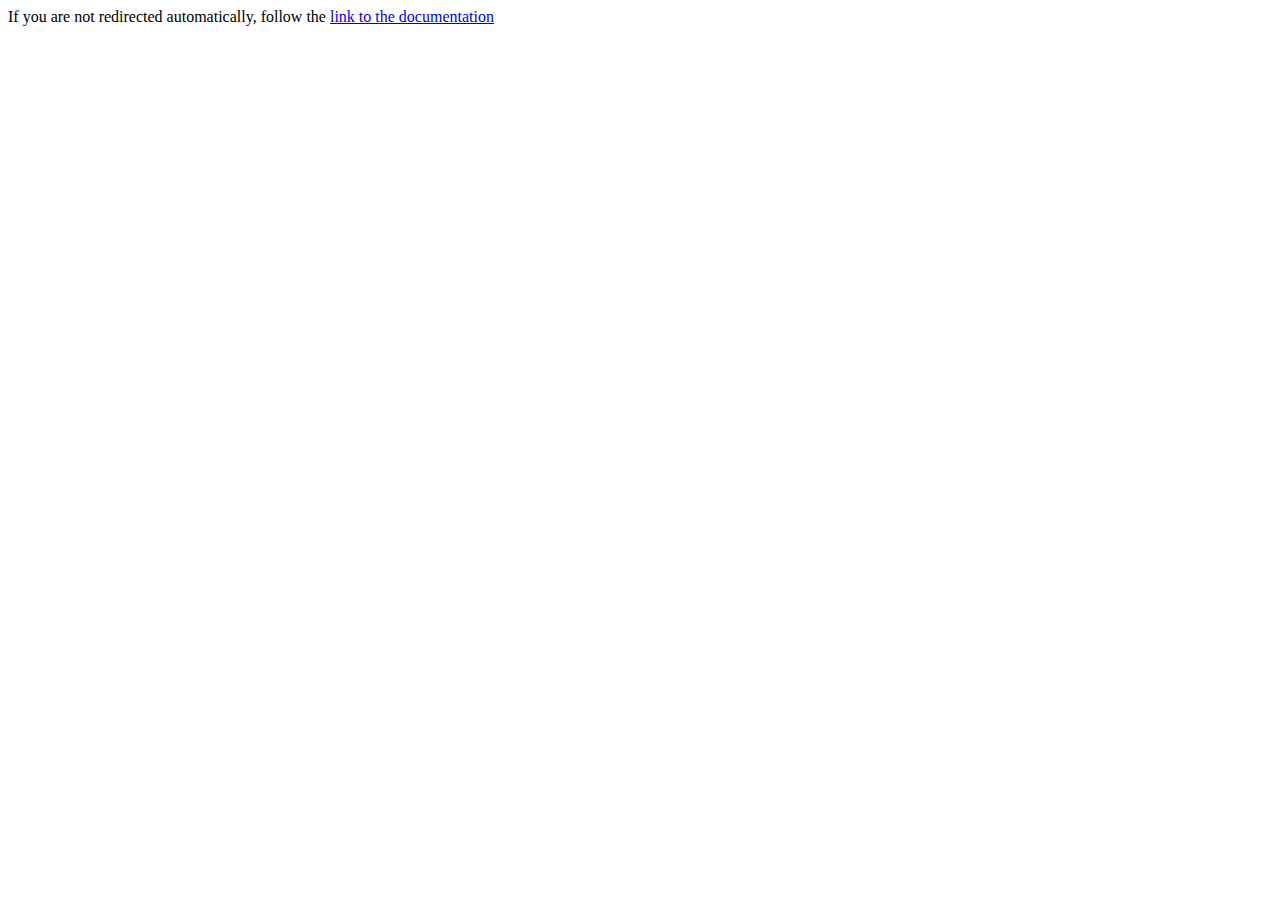
<file: index.html>
<!DOCTYPE HTML>
<html lang="en-US">
    <head>
        <meta charset="UTF-8">
        <meta http-equiv="refresh" content="1;url=home.html">
        <title>Page Redirection</title>
    </head>
    <body>
        If you are not redirected automatically, 
        follow the <a href="home.html">link to the documentation</a>
        <!-- redirect based on screen width -->
        <script type="text/javascript">
            console.log('Screen width: '+screen.width);
            if (screen.width <= 699 && !sessionStorage.getItem("redirecting")) {
            window.location.replace("home-mobile.html"); //path to your mobile site
            }
        </script>
        <!-- redirect bypass on the mobile site
        such that users don't get caught in a redirect loop
        uses jQuery cuz mobile site is jQuery Mobile
        but could easily be rewritten -->
        <script>
            $('a[href="https://ssmgroup-iitgn.github.io/"]').click(function(){sessionStorage.setItem("redirecting","1")});
            //where example.com = your desktop site
        </script>
    </body>
</html>
</file>
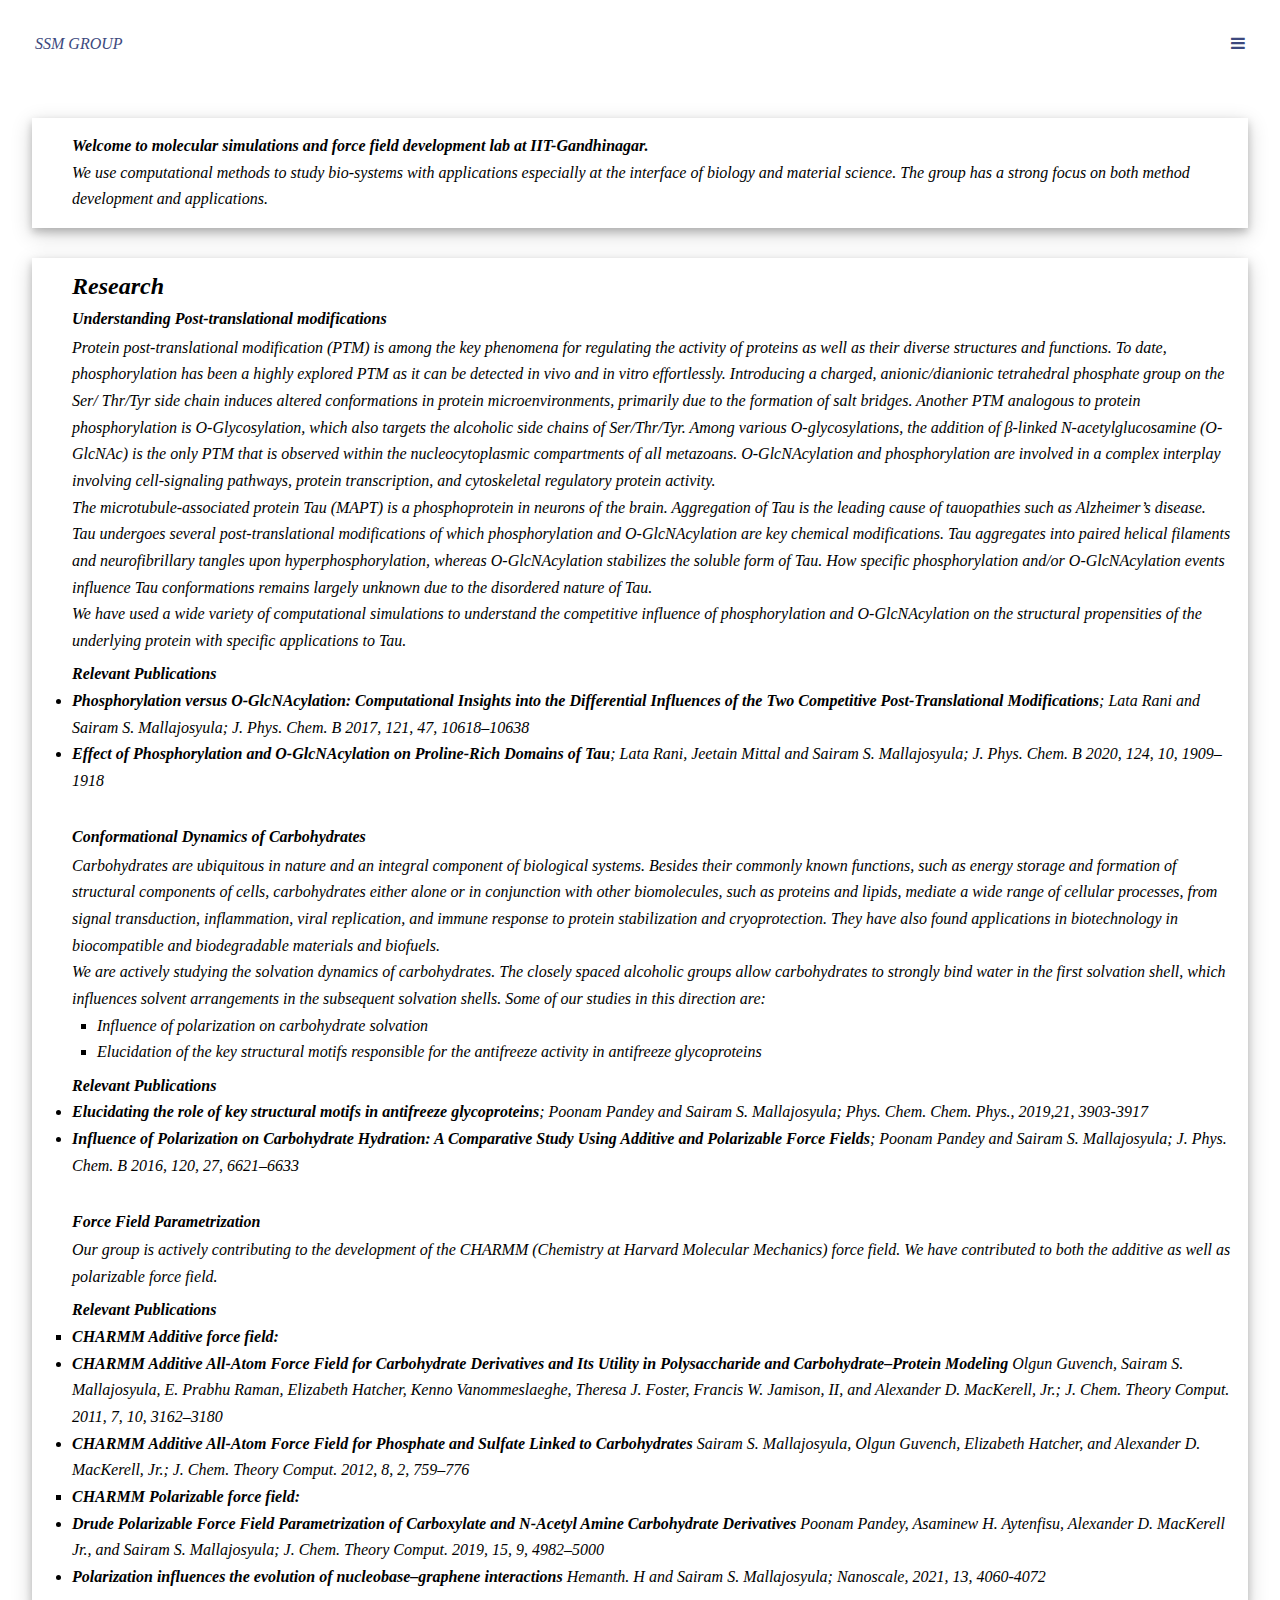
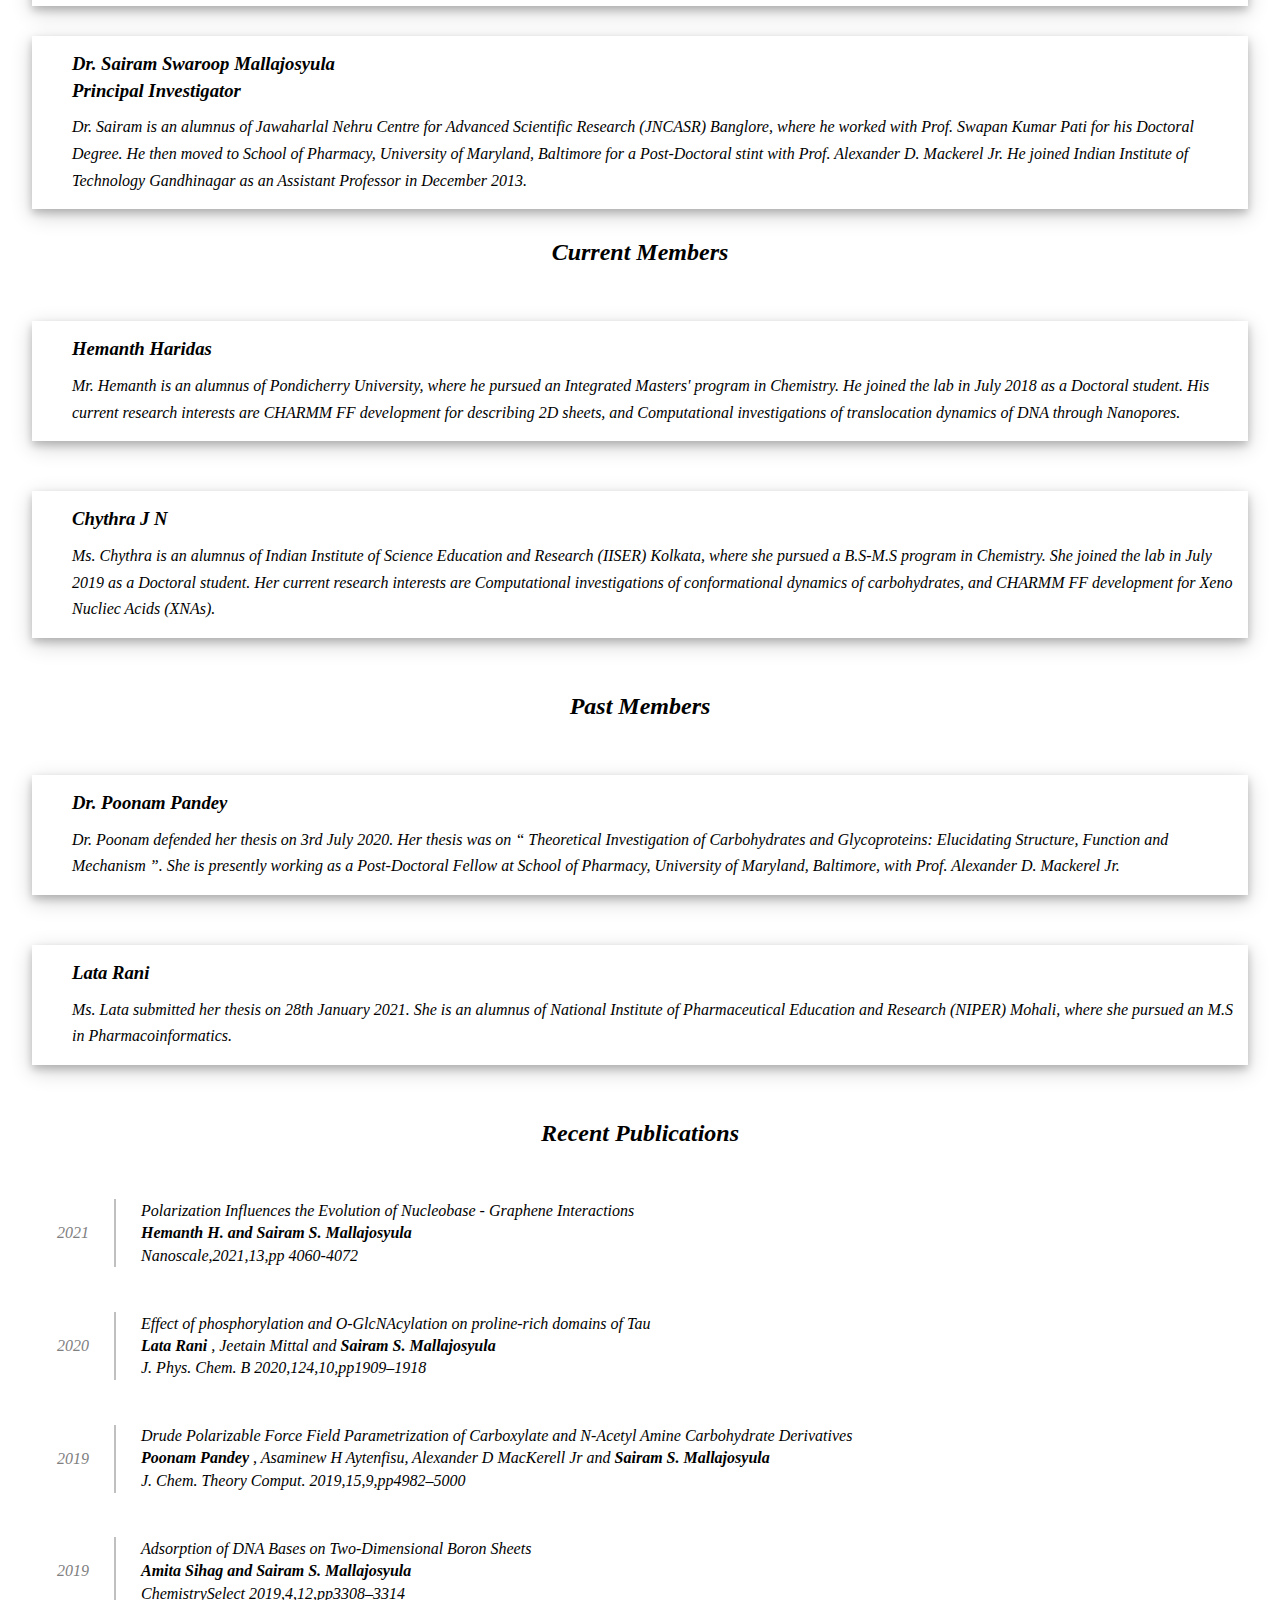
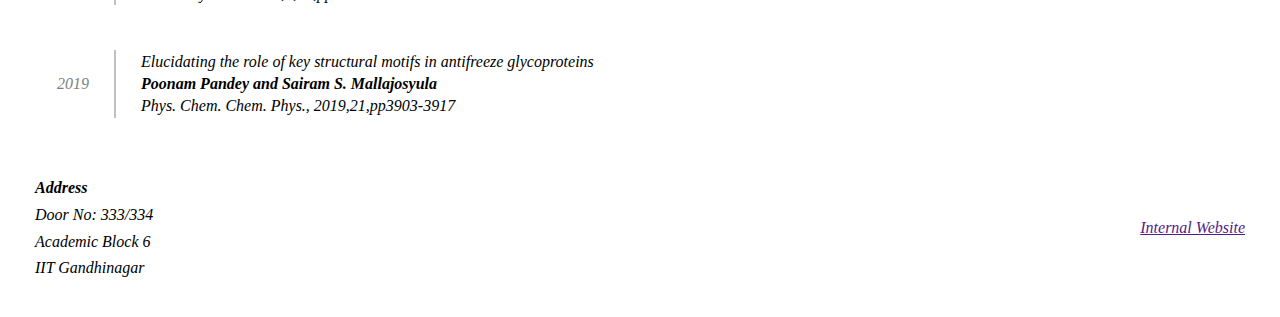
<file: home-mobile.html>
<!DOCTYPE html>
<html lang="en" dir="ltr">
  <head>
    <meta charset="utf-8">
    <meta name="viewport" content="width=device-width, initial-scale=1">
    <link rel="stylesheet" href="master-mobile.css">
    <link rel="stylesheet" href="https://cdnjs.cloudflare.com/ajax/libs/font-awesome/4.7.0/css/font-awesome.min.css">
    <title> SSM Group</title>
  </head>
  <body>
    <nav class="navigation-container">
      <div class="left-navigation-container">
        <div class="navigation-bar-item">
          SSM Group
        </div>
      </div>
      <div class="right-navigation-container">
        <a href="javascript:void(0);" class="icon" onclick="myFunction()">
          <i class="fa fa-bars"></i>
        </a>
        <div class="hamburger-menu" id="hamburger-menu">
          <a href="#home"> Home </a>
          <a href="#research"> Research </a>
          <a href="#people"> People </a>
          <a href="#projects"> Projects </a>
          <a href="#publications"> Publications </a>
          <a href="#footer"> Contact Us </a>
        </div>
      </div>
    </nav>

    <main>
      <div class="About-Lab-Container" id="home">
          <div class="description-box-container">
              <div class="about-description-container">
                  <!-- <h3 class="headings"> Welcome</h3> -->
                  <span style="line-height: 20pt;">
                      <span style="font-weight: 700;"> Welcome to molecular simulations and force field development lab at IIT-Gandhinagar. </span> <br>
                      We use computational methods to study bio-systems with applications especially at the interface of biology and material science.
                      The group has a strong focus on both method development and applications.
                  </span>
              </div>
          </div>
      </div>

      <div class="Reseacrh-Container" id="research">
          <div class="description-box-container">
              <div class="about-description-container">
                  <h2 class="headings"> Research </h2>
                  <h4 style="margin: 5pt 0 5pt 0;"> Understanding Post-translational modifications </h4>
                  <span style="line-height: 20pt;">
                  <p>
                      Protein post-translational modification (PTM) is among the key phenomena for regulating the activity of proteins as well as their diverse
                      structures and functions. To date, phosphorylation has been a highly explored PTM as it can be detected in vivo and in vitro effortlessly.
                      Introducing a charged, anionic/dianionic tetrahedral phosphate group on the Ser/ Thr/Tyr side chain induces altered conformations in protein
                      microenvironments, primarily due to the formation of salt bridges. Another PTM analogous to protein phosphorylation is O-Glycosylation,
                      which also targets the alcoholic side chains of Ser/Thr/Tyr. Among various O-glycosylations, the addition of β-linked N-acetylglucosamine
                      (O-GlcNAc) is the only PTM that is observed within the nucleocytoplasmic compartments of all metazoans. O-GlcNAcylation and phosphorylation
                      are involved in a complex interplay involving cell-signaling pathways, protein transcription, and cytoskeletal regulatory protein activity.
                  </p>
                  <p>
                      The microtubule-associated protein Tau (MAPT) is a phosphoprotein in neurons of the brain. Aggregation of Tau is the leading cause of tauopathies
                      such as Alzheimer’s disease. Tau undergoes several post-translational modifications of which phosphorylation and O-GlcNAcylation are key chemical
                      modifications. Tau aggregates into paired helical filaments and neurofibrillary tangles upon hyperphosphorylation, whereas O-GlcNAcylation stabilizes
                      the soluble form of Tau. How specific phosphorylation and/or O-GlcNAcylation events influence Tau conformations remains largely unknown due to the
                      disordered nature of Tau.
                  </p>
                  <p>
                      We have used a wide variety of computational simulations to understand the competitive influence of phosphorylation and O-GlcNAcylation on the structural
                      propensities of the underlying protein with specific applications to Tau.
                  </p>
                  <p>
                      <div class="references-container">
                          <div class="placeholder">
                              Relevant Publications
                          </div>
                          <div class="references-details">
                              <li>
                                  <span style="font-weight: bold;"> Phosphorylation versus O-GlcNAcylation: Computational Insights into the Differential Influences of the Two
                                      Competitive Post-Translational Modifications</span>; Lata Rani and Sairam S. Mallajosyula; J. Phys. Chem. B 2017, 121, 47, 10618–10638
                              </li>
                              <li>
                                  <span style="font-weight: bold;"> Effect of Phosphorylation and O-GlcNAcylation on Proline-Rich Domains of Tau</span>; Lata Rani, Jeetain Mittal and Sairam S. Mallajosyula; J. Phys. Chem. B 2020, 124, 10, 1909–1918
                              </li>
                          </div>
                      </div>
                  </p>
                  </span>
                  <h4 style="margin: 25pt 0 5pt 0;"> Conformational Dynamics of Carbohydrates </h4>
                  <span style="line-height: 20pt;">
                      <p>
                          Carbohydrates are ubiquitous in nature and an integral component of biological systems. Besides their commonly known functions, such as energy storage
                          and formation of structural components of cells, carbohydrates either alone or in conjunction with other biomolecules, such as proteins and lipids, mediate a wide
                          range of cellular processes, from signal transduction, inflammation, viral replication, and immune response to protein stabilization and cryoprotection. They have also
                          found applications in biotechnology in biocompatible and biodegradable materials and biofuels.
                      </p>
                      <p>
                          We are actively studying the solvation dynamics of carbohydrates. The closely spaced alcoholic groups allow carbohydrates to strongly bind water in the first solvation shell,
                          which influences solvent arrangements in the subsequent solvation shells. Some of our studies in this direction are:
                          <ul style="margin-left: 25px; list-style-type: square">
                              <li> Influence of polarization on carbohydrate solvation </li>
                              <li> Elucidation of the key structural motifs responsible for the antifreeze activity in antifreeze glycoproteins </li>
                          </ul>
                      </p>
                      <p>
                          <div class="references-container">
                              <div class="placeholder">
                                  Relevant Publications
                              </div>
                              <div class="references-details">
                                  <li>
                                      <span style="font-weight: bold;"> Elucidating the role of key structural motifs in antifreeze glycoproteins</span>; Poonam Pandey and Sairam S. Mallajosyula; Phys. Chem. Chem. Phys., 2019,21, 3903-3917
                                  </li>
                                  <li>
                                      <span style="font-weight: bold;"> Influence of Polarization on Carbohydrate Hydration: A Comparative Study Using Additive and Polarizable Force Fields</span>; Poonam Pandey and Sairam S. Mallajosyula; J. Phys. Chem. B 2016, 120, 27, 6621–6633
                                  </li>
                              </div>
                          </div>
                      </p>
                  </span>
                  <h4 style="margin: 25pt 0 5pt 0;"> Force Field Parametrization </h4>
                  <span style="line-height: 20pt;">
                      <p>
                          Our group is actively contributing to the development of the CHARMM (Chemistry at Harvard Molecular Mechanics) force field. We have contributed to both the additive as well
                          as polarizable force field.
                      </p>
                      <p>
                          <div class="references-container">
                              <div class="placeholder">
                                  Relevant Publications
                              </div>
                             <li style="list-style-type: square"> <h4> CHARMM Additive force field: </h4> </li>
                              <div class="references-details">
                                  <li>
                                      <span style="font-weight: bold;"> CHARMM Additive All-Atom Force Field for Carbohydrate Derivatives and Its Utility in Polysaccharide and Carbohydrate–Protein Modeling </span>
                                      Olgun Guvench, Sairam S. Mallajosyula, E. Prabhu Raman, Elizabeth Hatcher, Kenno Vanommeslaeghe, Theresa J. Foster, Francis W. Jamison, II, and Alexander D. MacKerell, Jr.; J. Chem. Theory Comput. 2011, 7, 10, 3162–3180
                                  </li>
                                  <li>
                                      <span style="font-weight: bold;"> CHARMM Additive All-Atom Force Field for Phosphate and Sulfate Linked to Carbohydrates </span>
                                      Sairam S. Mallajosyula, Olgun Guvench, Elizabeth Hatcher, and Alexander D. MacKerell, Jr.; J. Chem. Theory Comput. 2012, 8, 2, 759–776
                                  </li>
                              </div>
                              <li style="list-style-type: square"><h4> CHARMM Polarizable force field: </h4></li>
                              <div class="references-details">
                                  <li>
                                      <span style="font-weight: bold;"> Drude Polarizable Force Field Parametrization of Carboxylate and N-Acetyl Amine Carbohydrate Derivatives </span>
                                      Poonam Pandey, Asaminew H. Aytenfisu, Alexander D. MacKerell Jr., and Sairam S. Mallajosyula; J. Chem. Theory Comput. 2019, 15, 9, 4982–5000
                                  </li>
                                  <li>
                                      <span style="font-weight: bold;"> Polarization influences the evolution of nucleobase–graphene interactions </span>
                                      Hemanth. H and Sairam S. Mallajosyula; Nanoscale, 2021, 13, 4060-4072
                                  </li>
                              </div>
                          </div>
                      </p>
                  </span>
              </div>
          </div>
      </div>
      <div class="People-Members-Container" id="people">
          <div class="description-box-container faculty">
              <div class="place-holder-image-container faculty">
                  <!-- <img src="./images/sairam.jpg" alt=""> -->
              </div>
              <div class="about-description-container faculty">
                  <h3 class="headings"> Dr. Sairam Swaroop Mallajosyula <br> Principal Investigator</h3>
                  Dr. Sairam is an alumnus of Jawaharlal Nehru Centre for Advanced Scientific Research (JNCASR) Banglore, where he worked with
                  Prof. Swapan Kumar Pati for his Doctoral Degree. He then moved to School of Pharmacy, University of Maryland, Baltimore for
                  a Post-Doctoral stint with Prof. Alexander D. Mackerel Jr. He joined Indian Institute of Technology Gandhinagar as an Assistant
                  Professor in December 2013.
                  <div class="scholar-icons" style="display: flex; width: 10%; justify-content: space-between;">
                     <a href="https://www.researchgate.net/profile/Sairam-Mallajosyula" target="blank"> <i class="fab fa-researchgate fa-2x" style="margin-top: 5pt; text-decoration: none; color: darkgrey;"></i> </a>
                     <a href="https://scholar.google.co.in/citations?user=ICTi_eIAAAAJ&hl=en" target="blank"> <i class="ai ai-google-scholar-square ai-2x" style="margin-top: 5pt; text-decoration: none; color: darkgrey;"></i> </a>
                  </div>
              </div>
          </div>

          <h2 class="section-headings"> Current Members </h2>

          <div class="student-box-container-row">
              <div class="description-box-container student">
                  <div class="place-holder-image-container">
                      <!-- <img src="./images/hemanth.jpg" alt=""> -->
                  </div>
                  <div class="about-description-container">
                      <h3 class="headings"> Hemanth Haridas</h3>
                      Mr. Hemanth is an alumnus of Pondicherry University, where he pursued an Integrated Masters' program in Chemistry. He joined the
                      lab in July 2018 as a Doctoral student. His current research interests are CHARMM FF development for describing 2D sheets, and
                      Computational investigations of translocation dynamics of DNA through Nanopores.
                      <div class="scholar-icons" style="display: flex; width: 17.5%; justify-content: space-between;">
                          <a href="https://www.researchgate.net/profile/Hemanth-Haridas" target="blank"> <i class="fab fa-researchgate fa-2x" style="margin-top: 5pt; text-decoration: none; color: darkgrey;"></i> </a>
                          <a href="https://scholar.google.co.in/citations?user=NysBYwEAAAAJ&hl=en" target="blank"> <i class="ai ai-google-scholar-square ai-2x" style="margin-top: 5pt; text-decoration: none; color: darkgrey;"></i> </a>
                       </div>
                  </div>
              </div>
              <div class="description-box-container student">
                  <div class="place-holder-image-container">
                      <!-- <img src="./images/chythra.jpg" alt=""> -->
                  </div>
                  <div class="about-description-container">
                      <h3 class="headings"> Chythra J N</h3>
                      Ms. Chythra is an alumnus of Indian Institute of Science Education and Research (IISER) Kolkata, where she pursued a B.S-M.S program in Chemistry.
                      She joined the lab in July 2019 as a Doctoral student. Her current research interests are Computational investigations of conformational dynamics
                      of carbohydrates, and CHARMM FF development for Xeno Nucliec Acids (XNAs).
                      <div class="scholar-icons" style="display: flex; width: 17.5%; justify-content: space-between;">
                          <a href="https://www.researchgate.net/profile/Sairam-Mallajosyula" target="blank"> <i class="fab fa-researchgate fa-2x" style="margin-top: 5pt; text-decoration: none; color: darkgrey;"></i> </a>
                          <a href="https://scholar.google.co.in/citations?user=ICTi_eIAAAAJ&hl=en" target="blank"> <i class="ai ai-google-scholar-square ai-2x" style="margin-top: 5pt; text-decoration: none; color: darkgrey;"></i> </a>
                       </div>
                  </div>
              </div>
          </div>
          <!-- List of Current Members in Lab -->

          <!-- List of Past Members in Lab -->
          <h2 class="section-headings"> Past Members </h2>

          <div class="student-box-container-row">
              <div class="description-box-container student">
                  <div class="place-holder-image-container">
                      <!-- <img src="./images/poonam.jpeg" alt=""> -->
                  </div>
                  <div class="about-description-container">
                      <h3 class="headings"> Dr. Poonam Pandey</h3>
                      Dr. Poonam defended her thesis on 3rd July 2020. Her thesis was on <q>  Theoretical Investigation of Carbohydrates and Glycoproteins:
                      Elucidating Structure, Function and Mechanism </q>. She is presently working as a Post-Doctoral Fellow at School of Pharmacy, University of
                      Maryland, Baltimore, with Prof. Alexander D. Mackerel Jr.
                  </div>
              </div>
              <div class="description-box-container student">
                  <div class="place-holder-image-container">
                      <!-- <img src="./images/sairam.jpg" alt=""> -->
                  </div>
                  <div class="about-description-container">
                      <h3 class="headings"> Lata Rani </h3>
                      Ms. Lata submitted her thesis on 28th January 2021. She is an alumnus of National Institute of Pharmaceutical Education and Research (NIPER)
                      Mohali, where she pursued an M.S in Pharmacoinformatics.
                  </div>
              </div>
          </div>
          <!-- List of Past Members in Lab -->
      </div>

      <div class="Publications-container" id="publications">
          <h2 class="section-headings"> Recent Publications </h2>
          <div class="publication-details-container">
              <div class="publications-year">
                  2021
              </div>
              <div class="publications-name">
                  Polarization Influences the Evolution of Nucleobase -  Graphene Interactions
                  <br> <span style="font-weight: bold; line-height: 20pt;"> Hemanth H. and Sairam S. Mallajosyula </span>
                  <br> <span> Nanoscale,2021,13,pp 4060-4072 </span>
              </div>
          </div>
          <div class="publication-details-container">
              <div class="publications-year">
                  2020
              </div>
              <div class="publications-name">
                  Effect of phosphorylation and O-GlcNAcylation on proline-rich domains of Tau
                  <br> <span style="font-weight: bold; line-height: 20pt;"> Lata Rani </span> , Jeetain Mittal
                  and <span style="font-weight: bold; line-height: 20pt;"> Sairam S. Mallajosyula </span>
                  <br> <span> J. Phys. Chem. B 2020,124,10,pp1909–1918 </span>
              </div>
          </div>
          <div class="publication-details-container">
              <div class="publications-year">
                  2019
              </div>
              <div class="publications-name">
                  Drude Polarizable Force Field Parametrization of Carboxylate and N-Acetyl Amine Carbohydrate Derivatives
                  <br> <span style="font-weight: bold; line-height: 20pt;"> Poonam Pandey </span> , Asaminew H Aytenfisu, Alexander D MacKerell Jr
                  and <span style="font-weight: bold; line-height: 20pt;"> Sairam S. Mallajosyula </span>
                  <br> <span> J. Chem. Theory Comput. 2019,15,9,pp4982–5000 </span>
              </div>
          </div>
          <div class="publication-details-container">
              <div class="publications-year">
                  2019
              </div>
              <div class="publications-name">
                  Adsorption of DNA Bases on Two‐Dimensional Boron Sheets
                  <br> <span style="font-weight: bold; line-height: 20pt;"> Amita Sihag and Sairam S. Mallajosyula </span>
                  <br> <span> ChemistrySelect 2019,4,12,pp3308–3314 </span>
              </div>
          </div>
          <div class="publication-details-container">
              <div class="publications-year">
                  2019
              </div>
              <div class="publications-name">
                  Elucidating the role of key structural motifs in antifreeze glycoproteins
                  <br> <span style="font-weight: bold; line-height: 20pt;"> Poonam Pandey and Sairam S. Mallajosyula </span>
                  <br> <span>  Phys. Chem. Chem. Phys., 2019,21,pp3903-3917 </span>
              </div>
          </div>
      </div>
    </main>

    <footer class="footer-container" id="footer">
        <div class="footer-left-container">
          <h4> Address</h4>
          Door No: 333/334
          <br> Academic Block 6
          <br> IIT Gandhinagar
          </div>
        </div>
        <div class="footer-center-container">
          &#169; Created and Maintained by SSM Group
        </div>
        <div class="footer-right-container">
          <a href=""> Internal Website </a>
        </div>
    </footer>

    <script>
    function myFunction() {
      var x = document.getElementById("hamburger-menu");
      if (x.style.display === "block") {
        x.style.display = "none";
      } else {
        x.style.display = "block";
      }
    }
  </script>
  </body>
</html>
</file>
<file: master-mobile.css>
* {
  margin : 0%;
  padding: 0%;
  background-color: white;
  font-style: italic;
}

nav {
  display: flex;
  flex: 0 0 35px;
  justify-content: space-between;
  text-transform: uppercase;
  padding: 35px;
  color: rgb(61, 73, 126);
}

.hamburger-menu {
  display: none;
}

.hamburger-menu > a {
  text-decoration: none;
}

.right-navigation-container a.icon {
  display: block;
  position: absolute;
  right: 35px;
  top: 35px;
  color: rgb(61, 73, 126);
}

.hamburger-menu a {
  color: rgb(61, 73, 126);
  text-decoration: none;
  font-size: 17px;
  display: flex;
  margin-top: 25px;
}

.About-Lab-Container {
    /* display: flex; */
    width: 95%;
    margin-top: 30px;
    margin-left: auto;
    margin-right: auto;
    /* margin-bottom: 30px; */
}

.description-box-container {
    display: flex;
    margin: inherit;
    align-items: center;
    box-shadow: 0 4px 8px 0 rgba(0, 0, 0, 0.2), 0 6px 20px 0 rgba(0, 0, 0, 0.19);
    padding: 15px;
}

.about-description-container {
    margin-left: 25px;
    /* text-align: justify; */
}

.headings {
    font-style: italic;
    margin-bottom: 10px;
    /* font-size: x-large; */
}

.Reseacrh-Container {
    /* display: flex; */
    max-width: 95%;
    margin-top: 30px;
    margin-left: auto;
    margin-right: auto;
    margin-bottom: 30px;
}

.references-container {
    align-items: center;
    margin-top: 5pt;
    /* font-size: small; */
}

.placeholder {
    margin-right: 5pt;
    font-weight: bold;
}

.Publications-container {
    width: 95%;
    margin-left: auto;
    margin-right: auto;
    align-items: center;
}

.publication-details-container {
    display: flex;
    align-items: center;
    margin: auto;
}

.publications-year {
    color: gray;
    padding: 25px;
    border-right: 2px solid silver;
}

.publications-name {
    padding: 25px;
    border-right: 2px solid transparent;
}

.People-Members-Container {
    /* display: flex; */
    width: 95%;
    margin-left: auto;
    margin-right: auto;
    margin-top: 30px;
}

.place-holder-image-container {
  align-items: center;
}

.faculty {
    line-height: 20pt;
}

.section-headings {
    text-align: center;
    align-items: center;
    margin-top: 30px;
    margin-bottom: 30px;
}

.student-box-container-row {
    display: flex;
    flex-direction: column;
    justify-content: space-between;
}

.student {
    line-height: 20pt;
    margin: 25px 0 25px 0;
    /* width: 45%; */
}

footer {
  display: flex;
  position: static;
  flex: 0 0 100px;
  margin-top: auto;
  align-items: center;
  justify-content: space-between;
  padding: 35px;
  line-height: 20pt;
}

.footer-center-container {
  margin-left: auto;
  margin-right: auto;
  display: none;
}
</file>
